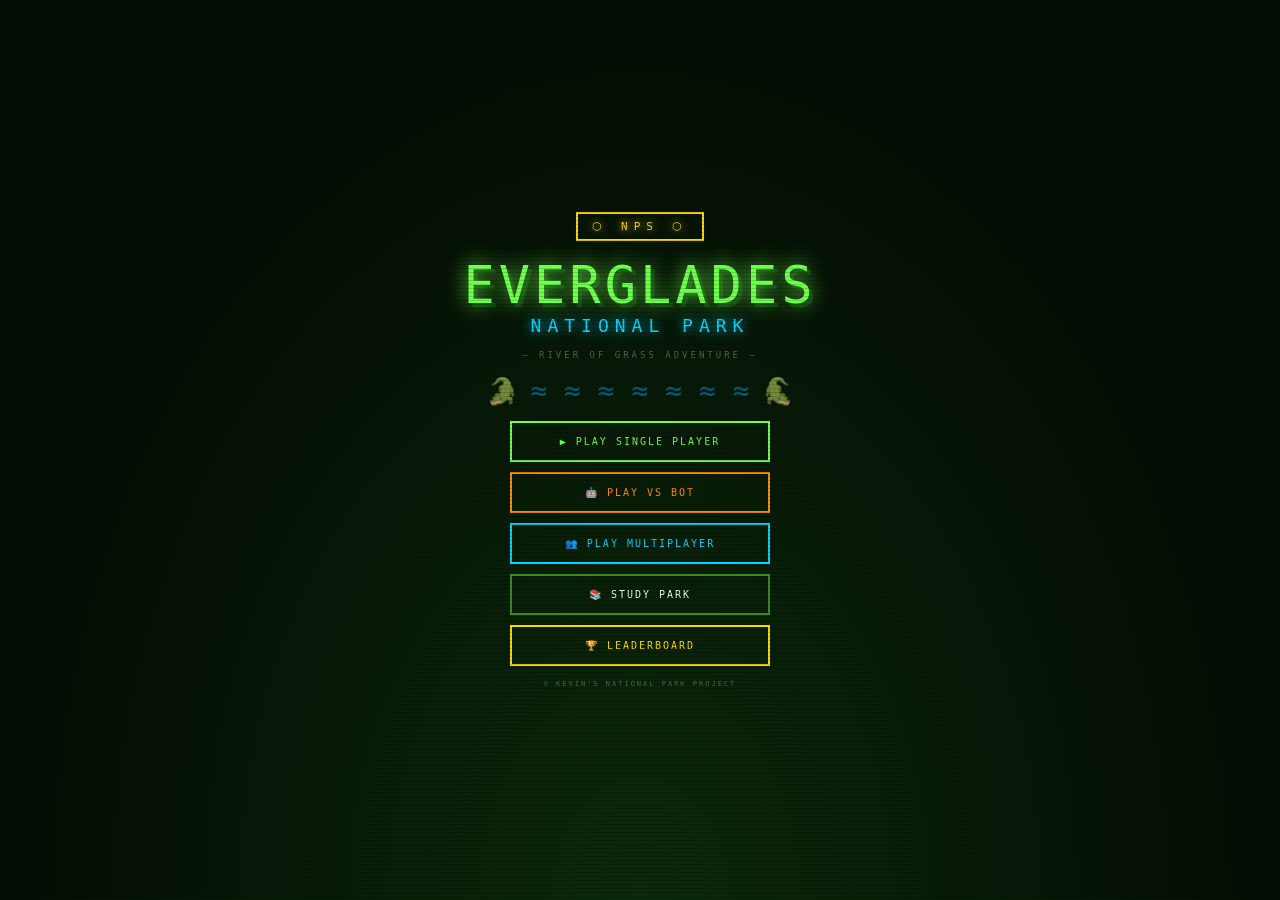
<file: Everglades/index.html>
<!DOCTYPE html>
<html lang="en">
<head>
  <meta charset="UTF-8">
  <meta name="viewport" content="width=device-width, initial-scale=1.0, user-scalable=no">
  <meta http-equiv="Content-Security-Policy" content="
    default-src 'self';
    script-src  'self' 'unsafe-inline';
    style-src   'self' 'unsafe-inline' https://fonts.googleapis.com;
    font-src    https://fonts.gstatic.com;
    connect-src https://everglades-leaderboard-default-rtdb.firebaseio.com;
    img-src     'self' data:;
    object-src  'none';
    base-uri    'self';
    frame-ancestors 'none';
  ">
  <title>EVERGLADES: River of Grass Adventure</title>
  <link rel="preconnect" href="https://fonts.googleapis.com">
  <link rel="preconnect" href="https://fonts.gstatic.com" crossorigin>
  <link href="https://fonts.googleapis.com/css2?family=Press+Start+2P&family=VT323&display=swap" rel="stylesheet">
  <link rel="stylesheet" href="style.css">
</head>
<body>

<div class="scanlines"></div>
<div id="particles"></div>
<div id="flash-overlay"></div>

<!-- ══════════════════════════════════════════════
     TITLE SCREEN
══════════════════════════════════════════════ -->
<div id="screen-title" class="screen active">
  <div class="title-wrap">
    <div class="nps-badge">⬡ NPS ⬡</div>
    <div class="game-title">
      <div class="title-line1">EVERGLADES</div>
      <div class="title-line2">NATIONAL PARK</div>
    </div>
    <div class="title-sub">— RIVER OF GRASS ADVENTURE —</div>
    <div class="gator-row">
      <span class="gator">🐊</span>
      <span class="waves">≈ ≈ ≈ ≈ ≈ ≈ ≈</span>
      <span class="gator flip">🐊</span>
    </div>
    <div class="title-menu">
      <button class="menu-btn primary-btn" onclick="goTo('username')" data-mode="solo">▶ PLAY SINGLE PLAYER</button>
      <button class="menu-btn bot-btn"     onclick="goTo('botsetup')">🤖 PLAY VS BOT</button>
      <button class="menu-btn multi-btn"   onclick="goTo('multiplayer')">👥 PLAY MULTIPLAYER</button>
      <button class="menu-btn"             onclick="goTo('study')">📚 STUDY PARK</button>
      <button class="menu-btn gold-btn"    onclick="goTo('leaderboard')">🏆 LEADERBOARD</button>
    </div>
    <div class="title-footer">© KEVIN'S NATIONAL PARK PROJECT</div>
  </div>
</div>

<!-- ══════════════════════════════════════════════
     USERNAME SCREEN
══════════════════════════════════════════════ -->
<div id="screen-username" class="screen">
  <div class="center-wrap">
    <div class="form-panel">
      <div class="form-title">🐊 ENTER YOUR NAME</div>
      <div class="form-sub">EXPLORER, WHAT SHALL WE CALL YOU?</div>
      <input id="username-input" class="name-input" type="text"
             maxlength="20" placeholder="YOUR NAME" autocomplete="off"
             onkeydown="if(event.key==='Enter')startGame()">
      <button class="menu-btn primary-btn" onclick="startGame()">▶ START ADVENTURE</button>
      <button class="menu-btn small-btn" onclick="goTo('title')">◄ BACK</button>
    </div>
    <div class="instructions">
      <div class="inst-title">HOW TO PLAY</div>
      <div class="inst-line">🎮 ARROW KEYS OR WASD TO MOVE</div>
      <div class="inst-line">📍 REACH ALL 4 GLOWING STATIONS</div>
      <div class="inst-line">📝 ANSWER QUIZ QUESTIONS TO SCORE</div>
      <div class="inst-line">⭐ COLLECT POWER-UPS ALONG THE WAY</div>
      <div class="inst-line">🚪 REACH THE EXIT TO WIN!</div>
    </div>
  </div>
</div>

<!-- ══════════════════════════════════════════════
     MAZE SCREEN
══════════════════════════════════════════════ -->
<div id="screen-maze" class="screen">
  <div class="maze-hud">
    <div class="hud-player-block">
      <span class="hud-label">🐊 YOU</span>
      <span class="hud-val" id="hud-name">—</span>
      <span class="hud-divider">|</span>
      <span class="hud-label">SCORE</span>
      <span class="hud-val gold-val" id="hud-score">0</span>
      <span class="hud-divider">|</span>
      <span class="hud-label">STATIONS</span>
      <span class="hud-val" id="hud-stations">0/4</span>
    </div>
    <div class="hud-bot-block" id="hud-bot-block" style="display:none">
      <span class="hud-label bot-label" id="hud-bot-icon">🤖 BOT</span>
      <span class="hud-val bot-val" id="hud-bot-name">—</span>
      <span class="hud-divider">|</span>
      <span class="hud-label">SCORE</span>
      <span class="hud-val bot-val" id="hud-bot-score">0</span>
      <span class="hud-divider">|</span>
      <span class="hud-label">STATIONS</span>
      <span class="hud-val bot-val" id="hud-bot-stations">0/4</span>
    </div>
  </div>

  <div class="canvas-wrap">
    <canvas id="maze-canvas"></canvas>
  </div>

  <div class="powerup-bar" id="powerup-bar">
    <span class="pu-bar-label">POWER-UPS:</span>
    <span class="pu-empty" id="pu-empty">NONE YET — EXPLORE TO FIND THEM!</span>
    <div id="pu-slots"></div>
  </div>

  <div id="dpad" class="dpad">
    <button class="dp-btn dp-up"    ontouchstart="dpadStart(0,-1)" ontouchend="dpadEnd()" onmousedown="dpadStart(0,-1)" onmouseup="dpadEnd()">▲</button>
    <button class="dp-btn dp-left"  ontouchstart="dpadStart(-1,0)" ontouchend="dpadEnd()" onmousedown="dpadStart(-1,0)" onmouseup="dpadEnd()">◄</button>
    <button class="dp-btn dp-mid"></button>
    <button class="dp-btn dp-right" ontouchstart="dpadStart(1,0)"  ontouchend="dpadEnd()" onmousedown="dpadStart(1,0)"  onmouseup="dpadEnd()">►</button>
    <button class="dp-btn dp-down"  ontouchstart="dpadStart(0,1)"  ontouchend="dpadEnd()" onmousedown="dpadStart(0,1)"  onmouseup="dpadEnd()">▼</button>
  </div>
</div>

<!-- ══════════════════════════════════════════════
     BOT SETUP SCREEN
══════════════════════════════════════════════ -->
<div id="screen-botsetup" class="screen">
  <div class="hdr">
    <button class="nav-btn" onclick="goTo('title')">◄ BACK</button>
    <div class="hdr-title">— 🤖 PLAY VS BOT —</div>
    <div class="stars">★★★★★</div>
  </div>
  <div class="center-wrap">
    <div class="form-panel" style="max-width:480px">
      <div class="form-title">CHOOSE YOUR OPPONENT</div>
      <div class="diff-grid">
        <button class="diff-btn easy-diff" onclick="goTo('username');setPendingMode('bot','easy')">
          <div class="diff-emoji">🐢</div>
          <div class="diff-name">EASY</div>
          <div class="diff-desc">SLOWER · 50% QUIZ ACCURACY</div>
        </button>
        <button class="diff-btn med-diff" onclick="goTo('username');setPendingMode('bot','medium')">
          <div class="diff-emoji">🐊</div>
          <div class="diff-name">MEDIUM</div>
          <div class="diff-desc">MATCHED SPEED · 70% ACCURACY</div>
        </button>
        <button class="diff-btn hard-diff" onclick="goTo('username');setPendingMode('bot','hard')">
          <div class="diff-emoji">🦅</div>
          <div class="diff-name">HARD</div>
          <div class="diff-desc">FASTER · 90% QUIZ ACCURACY</div>
        </button>
      </div>
    </div>
  </div>
</div>

<!-- ══════════════════════════════════════════════
     MULTIPLAYER LOBBY
══════════════════════════════════════════════ -->
<div id="screen-multiplayer" class="screen">
  <div class="hdr">
    <button class="nav-btn" onclick="goTo('title')">◄ BACK</button>
    <div class="hdr-title">— 👥 MULTIPLAYER —</div>
    <div class="badge b3">LIVE</div>
  </div>
  <div class="center-wrap">
    <div class="mp-mode-grid">

      <!-- CREATE ROOM -->
      <div class="form-panel mp-panel">
        <div class="form-title" style="color:var(--green)">CREATE ROOM</div>
        <div class="form-sub">SHARE YOUR CODE WITH FRIENDS</div>
        <label class="mp-input-label" for="mp-create-name">YOUR USERNAME</label>
        <input id="mp-create-name" class="name-input" type="text" maxlength="20"
               placeholder="E.G. GATOR123" autocomplete="off" spellcheck="false">
        <div id="mp-create-error" class="mp-error"></div>
        <button class="menu-btn primary-btn" onclick="mpCreate()">▶ CREATE ROOM</button>
      </div>

      <div class="mp-or">— OR —</div>

      <!-- JOIN ROOM -->
      <div class="form-panel mp-panel">
        <div class="form-title" style="color:var(--blue)">JOIN ROOM</div>
        <div class="form-sub">ENTER YOUR FRIEND'S 4-LETTER CODE</div>
        <label class="mp-input-label" for="mp-join-name">YOUR USERNAME</label>
        <input id="mp-join-name" class="name-input" type="text" maxlength="20"
               placeholder="E.G. GATOR123" autocomplete="off" spellcheck="false">
        <label class="mp-input-label" for="mp-join-code">ROOM CODE (4 LETTERS)</label>
        <input id="mp-join-code" class="name-input mp-code-input" type="text" maxlength="4"
               placeholder="ABCD" autocomplete="off" spellcheck="false">
        <div id="mp-join-error" class="mp-error"></div>
        <button class="menu-btn" style="border-color:var(--blue);color:var(--blue)" onclick="mpJoin()">▶ JOIN ROOM</button>
      </div>

    </div>
    <div class="mp-divider">— OR PLAY ON THIS DEVICE —</div>
    <button class="menu-btn small-btn" onclick="goTo('username');setPendingMode('passplay',null)">🎮 PASS &amp; PLAY (SAME DEVICE)</button>
  </div>
</div>

<!-- ══════════════════════════════════════════════
     MULTIPLAYER LOBBY / WAITING ROOM
══════════════════════════════════════════════ -->
<div id="screen-mp-wait" class="screen">
  <div class="hdr">
    <button class="nav-btn" onclick="mpCancel()">✕ LEAVE</button>
    <div class="hdr-title">— 👥 RACE LOBBY —</div>
    <div id="mp-player-count" class="mp-count-badge">1 / 10</div>
  </div>
  <div class="center-wrap">
    <div class="mp-lobby-wrap">

      <!-- Room code card -->
      <div class="mp-code-card">
        <div class="mp-code-label">ROOM CODE</div>
        <div class="mp-room-code" id="mp-room-code-display">????</div>
        <div class="form-sub">SHARE THIS WITH YOUR FRIENDS</div>
      </div>

      <!-- Live player list -->
      <div class="mp-lobby-list-wrap">
        <div class="mp-lobby-list-title">PLAYERS IN LOBBY</div>
        <div class="mp-player-list" id="mp-player-list"></div>
      </div>

      <!-- Host controls -->
      <div id="mp-host-controls" style="display:none;width:100%;max-width:340px">
        <button class="menu-btn primary-btn mp-start-btn" id="mp-start-btn"
                onclick="mpStartRace()" disabled>
          WAITING FOR MORE PLAYERS… (1/10)
        </button>
        <div class="form-sub" style="margin-top:6px">YOU ARE THE HOST — PRESS START WHEN READY</div>
      </div>

      <!-- Guest wait message -->
      <div id="mp-guest-wait" class="mp-guest-msg" style="display:none">
        ⏳ WAITING FOR HOST TO START THE RACE…
      </div>

    </div>
  </div>
</div>

<!-- ══════════════════════════════════════════════
     QUIZ OVERLAY (shown on top of maze)
══════════════════════════════════════════════ -->
<div id="quiz-overlay" class="overlay hidden">
  <div class="quiz-panel">
    <div class="quiz-station-label" id="quiz-station-label">🗺️ AREA 1: BASIC INFO</div>
    <div class="quiz-progress">
      <span id="quiz-q-num">QUESTION 1 / 3</span>
      <div class="timer-bar-wrap">
        <div class="timer-bar" id="timer-bar"></div>
      </div>
      <span class="timer-val" id="timer-val">20</span>
    </div>
    <div class="quiz-question" id="quiz-question">LOADING...</div>
    <div class="quiz-options" id="quiz-options"></div>
    <div class="quiz-powerup-row" id="quiz-pu-row">
      <span class="pu-row-label">USE POWER-UP:</span>
      <div id="quiz-pu-btns"></div>
    </div>
    <div class="quiz-feedback" id="quiz-feedback"></div>
  </div>
</div>

<!-- ══════════════════════════════════════════════
     POWERUP POPUP
══════════════════════════════════════════════ -->
<div id="powerup-popup" class="overlay hidden">
  <div class="pu-popup">
    <div class="pu-found-label" id="pu-found-label">⚡ POWER-UP FOUND!</div>
    <div class="pu-popup-emoji" id="pu-emoji">⭐</div>
    <div class="pu-popup-name" id="pu-name">DOUBLE XP</div>
    <div class="pu-popup-desc" id="pu-desc">2× POINTS ON NEXT QUESTION</div>
    <button class="menu-btn primary-btn" id="pu-collect-btn" onclick="closePowerupPopup()">▶ COLLECT!</button>
  </div>
</div>

<!-- ══════════════════════════════════════════════
     VICTORY SCREEN
══════════════════════════════════════════════ -->
<div id="screen-victory" class="screen">
  <div class="center-wrap">
    <div class="victory-panel">
      <div class="victory-title">🏆 MISSION COMPLETE!</div>
      <div class="victory-sub">EXPLORER: <span id="victory-name" class="gold-val">—</span></div>
      <div class="score-display">
        <div class="score-label">FINAL SCORE</div>
        <div class="score-big" id="victory-score">0</div>
      </div>
      <div class="victory-stats" id="victory-stats"></div>
      <div class="victory-btns">
        <button class="menu-btn primary-btn" onclick="submitScore()">🏆 SUBMIT SCORE</button>
        <button class="menu-btn" onclick="goTo('leaderboard')">📊 VIEW LEADERBOARD</button>
        <button class="menu-btn small-btn" onclick="goTo('title')">◄ TITLE</button>
      </div>
    </div>
  </div>
</div>

<!-- ══════════════════════════════════════════════
     LEADERBOARD SCREEN
══════════════════════════════════════════════ -->
<div id="screen-leaderboard" class="screen">
  <div class="hdr">
    <button class="nav-btn" onclick="goTo('title')">◄ TITLE</button>
    <div class="hdr-title gold-text">— 🏆 TOP EXPLORERS —</div>
    <div></div>
  </div>
  <div class="scroll-body">
    <div id="lb-loading" class="lb-loading">⏳ LOADING SCORES...</div>
    <div id="lb-table" class="lb-table"></div>
    <div id="lb-personal-best" class="lb-personal-best"></div>
    <div class="lb-footer">GLOBAL LEADERBOARD · TOP 50 ALL-TIME · UP TO 1,000 SCORES STORED</div>
  </div>
</div>

<!-- ══════════════════════════════════════════════
     STUDY MAP
══════════════════════════════════════════════ -->
<div id="screen-study" class="screen">
  <div class="hdr">
    <button class="nav-btn" onclick="goTo('title')">◄ TITLE</button>
    <div class="hdr-title">— 📚 STUDY MODE —</div>
    <div class="stars">★★★★★</div>
  </div>
  <div class="map-prompt">SELECT A TOPIC TO STUDY</div>
  <div class="world-map">
    <div class="map-tile tile-1" onclick="goToStudy('basics')">
      <div class="tile-num">AREA 1</div>
      <div class="tile-emoji">🗺️</div>
      <div class="tile-name">BASIC INFO</div>
      <div class="tile-sub">LOCATION · SIZE · FACTS</div>
    </div>
    <div class="map-tile tile-2" onclick="goToStudy('landforms')">
      <div class="tile-num">AREA 2</div>
      <div class="tile-emoji">🌿</div>
      <div class="tile-name">LANDFORMS</div>
      <div class="tile-sub">WETLANDS · HABITATS</div>
    </div>
    <div class="map-tile tile-3" onclick="goToStudy('weather')">
      <div class="tile-num">AREA 3</div>
      <div class="tile-emoji">🌦️</div>
      <div class="tile-name">WEATHER</div>
      <div class="tile-sub">SEASONS · TEMPS</div>
    </div>
    <div class="map-tile tile-4" onclick="goToStudy('activities')">
      <div class="tile-num">AREA 4</div>
      <div class="tile-emoji">🚣</div>
      <div class="tile-name">ACTIVITIES</div>
      <div class="tile-sub">TOURS · HIKES · KAYAK</div>
    </div>
  </div>
  <div class="map-footer-hint">STUDY BEFORE YOU PLAY!</div>
</div>

<!-- ══════════════════════════════════════════════
     STUDY INFO SCREENS (4 topics)
══════════════════════════════════════════════ -->
<div id="screen-basics" class="screen">
  <div class="hdr">
    <button class="nav-btn" onclick="goTo('study')">◄ MAP</button>
    <div class="hdr-title area1-col">— AREA 1: BASIC INFO —</div>
    <div class="badge b1">INTEL</div>
  </div>
  <div class="scroll-body">
    <div class="area-banner">🗺️ PARK STATS</div>
    <div class="stat-table">
      <div class="stat-row"><div class="sk">ESTABLISHED</div><div class="sb"><div class="sf" data-w="83"></div></div><div class="sv">1947</div></div>
      <div class="stat-row"><div class="sk">REGION</div><div class="sb"><div class="sf" data-w="85"></div></div><div class="sv">SOUTHEAST</div></div>
      <div class="stat-row"><div class="sk">LOCATION</div><div class="sb"><div class="sf" data-w="78"></div></div><div class="sv">SOUTHERN FLORIDA</div></div>
      <div class="stat-row"><div class="sk">SIZE</div><div class="sb"><div class="sf" data-w="36"></div></div><div class="sv">2,357 SQ. MILES</div></div>
      <div class="stat-row"><div class="sk">AVG RAINFALL</div><div class="sb"><div class="sf" data-w="43"></div></div><div class="sv">60 IN/YEAR</div></div>
      <div class="stat-row"><div class="sk">VISITORS/YEAR</div><div class="sb"><div class="sf" data-w="18"></div></div><div class="sv">1 MILLION</div></div>
    </div>
    <div class="info-card gold-card">
      <div class="ic-label">🏆 HIGHEST POINT</div>
      <div class="ic-text">SHARK VALLEY OBSERVATION TOWER</div>
    </div>
    <div class="info-card">
      <div class="ic-label">📍 PARK ADDRESS</div>
      <div class="ic-text">40001 STATE ROAD · HOMESTEAD, FL</div>
      <div class="ic-sub">ENTRANCE STAFFED: 8:00–4:30 &nbsp;|&nbsp; OPEN 24/7</div>
    </div>
    <div class="source-row">
      <span class="src-lbl">SOURCES:</span>
      <span class="src-tag">TRUE BOOK</span>
      <span class="src-tag">NPS WEBSITE</span>
    </div>
  </div>
</div>

<div id="screen-landforms" class="screen">
  <div class="hdr">
    <button class="nav-btn" onclick="goTo('study')">◄ MAP</button>
    <div class="hdr-title area2-col">— AREA 2: LANDFORMS —</div>
    <div class="badge b2">TERRAIN</div>
  </div>
  <div class="scroll-body">
    <div class="area-banner">🌿 FIELD DISCOVERIES</div>
    <div class="discovery" data-delay="0"><div class="disc-num">01</div><div class="disc-body"><div class="disc-text">THE EVERGLADES HAS WETLANDS WITH MANY ANIMALS SUCH AS ALLIGATORS, TOAD FISH AND CROCODILES.</div><div class="disc-src">TRUE BOOK</div></div></div>
    <div class="discovery disc-special" data-delay="100"><div class="disc-num">02</div><div class="disc-body"><div class="disc-text">★ THE EVERGLADES IS THE ONLY PLACE WHERE ALLIGATORS AND CROCODILES LIVE AT THE SAME PLACE.</div><div class="disc-src">AIRBOAT TOUR</div></div></div>
    <div class="discovery" data-delay="200"><div class="disc-num">03</div><div class="disc-body"><div class="disc-text">WATER DRAINS SLOWLY IN THE WETLANDS.</div><div class="disc-src">TRUE BOOK</div></div></div>
    <div class="discovery" data-delay="300"><div class="disc-num">04</div><div class="disc-body"><div class="disc-text">THE EVERGLADES HAS A LOT OF DRY AND WET HABITATS HOUSING ANIMALS LIKE EGRETS, SNAKES, AND WOOD STORKS.</div><div class="disc-src">NPS WEBSITE</div></div></div>
    <div class="discovery disc-special" data-delay="400"><div class="disc-num">05</div><div class="disc-body"><div class="disc-text">TEN THOUSAND ISLANDS HAS MANY ISLANDS — NOT EXACTLY TEN THOUSAND. IT HAS AN ESTUARINE ECOSYSTEM, WHICH MEANS IT CONNECTS FRESHWATER AND SALT WATER.</div><div class="disc-src">TRUE BOOK</div></div></div>
    <div class="source-row"><span class="src-lbl">SOURCES:</span><span class="src-tag">TRUE BOOK</span><span class="src-tag">NPS WEBSITE</span><span class="src-tag">AIRBOAT TOUR</span></div>
  </div>
</div>

<div id="screen-weather" class="screen">
  <div class="hdr">
    <button class="nav-btn" onclick="goTo('study')">◄ MAP</button>
    <div class="hdr-title area3-col">— AREA 3: WEATHER —</div>
    <div class="badge b3">FORECAST</div>
  </div>
  <div class="scroll-body">
    <div class="area-banner">🌦️ CLIMATE DATA</div>
    <div class="season-grid">
      <div class="season-card wet"><div class="season-emoji">☀️🌧️</div><div class="season-name">WET SEASON</div><div class="season-dates">MID-MAY — NOVEMBER</div><div class="season-desc">HOT &amp; HUMID</div><div class="season-temp">LOW 90s°F</div></div>
      <div class="season-card dry"><div class="season-emoji">☀️</div><div class="season-name">DRY SEASON</div><div class="season-dates">DECEMBER — MID-MAY</div><div class="season-desc">MILD &amp; DRY</div><div class="season-temp">LOW 50s – HIGH 70s°F</div></div>
    </div>
    <div class="temp-panel">
      <div class="temp-title">📊 ANNUAL TEMPERATURE STATS</div>
      <div class="temp-row"><span class="temp-lbl">MAX AVG</span><div class="temp-track"><div class="temp-fill hot" data-w="85"></div></div><span class="temp-val hot-text">85°F / 30°C</span></div>
      <div class="temp-row"><span class="temp-lbl">MIN AVG</span><div class="temp-track"><div class="temp-fill cool" data-w="65"></div></div><span class="temp-val cool-text">65°F / 18°C</span></div>
    </div>
    <div class="source-row"><span class="src-lbl">SOURCE:</span><span class="src-tag">NPS WEBSITE</span></div>
  </div>
</div>

<div id="screen-activities" class="screen">
  <div class="hdr">
    <button class="nav-btn" onclick="goTo('study')">◄ MAP</button>
    <div class="hdr-title area4-col">— AREA 4: ACTIVITIES —</div>
    <div class="badge b4">QUESTS</div>
  </div>
  <div class="scroll-body">
    <div class="area-banner">🚣 AVAILABLE QUESTS</div>
    <div class="quest-block">
      <div class="quest-hdr tour-hdr">🎟️ &nbsp;GUIDED TOURS</div>
      <div class="quest-item"><span class="qi-bullet">▶</span><div class="qi-text"><div class="qi-name">SHARK VALLEY TRAM TOUR</div><div class="qi-desc">FIFTEEN MILE LOOP · LEADS TO THE OBSERVATION TOWER · 2 HOUR TOUR</div></div></div>
    </div>
    <div class="quest-block">
      <div class="quest-hdr hike-hdr">🥾 &nbsp;HIKING TRAILS</div>
      <div class="trail-chips">
        <span class="chip green-chip">ANHINGA TRAIL</span><span class="chip green-chip">GUMBO LIMBO TRAIL</span><span class="chip green-chip">PINELANDS TRAIL</span><span class="chip green-chip">PAHAY-OKEE OVERLOOK</span><span class="chip green-chip">WEST LAKE TRAIL</span><span class="chip green-chip">ECO POND TRAIL</span><span class="chip green-chip">BEAR LAKE TRAIL</span><span class="chip more-chip">+ AND MORE...</span>
      </div>
    </div>
    <div class="quest-block">
      <div class="quest-hdr kayak-hdr">🛶 &nbsp;CANOE / KAYAK TRAILS</div>
      <div class="trail-chips">
        <span class="chip blue-chip">SANDFLY ISLAND LOOP</span><span class="chip blue-chip">TAMER RIVER</span><span class="chip blue-chip">HALFWAY CREEK</span><span class="chip blue-chip">NINE MILE POND</span><span class="chip blue-chip">NOBLE HAMMOCK</span><span class="chip blue-chip">FLORIDA BAY</span><span class="chip blue-chip">BEAR LAKE</span>
      </div>
    </div>
    <div class="source-row"><span class="src-lbl">SOURCE:</span><span class="src-tag">NPS WEBSITE</span></div>
  </div>
</div>

<script src="script.js"></script>
</body>
</html>
</file>
<file: Everglades/style.css>
/* ═══════════════════════════════════════════════
   EVERGLADES: River of Grass Adventure  v2
═══════════════════════════════════════════════ */
@import url('https://fonts.googleapis.com/css2?family=Press+Start+2P&family=VT323&display=swap');

:root {
  --bg:        #040d04;
  --panel:     #0a1a0a;
  --panel2:    #0f2210;
  --border:    #1e4d10;
  --border-hi: #3a8c1e;
  --green:     #6dff4a;
  --green-dim: #3a8a28;
  --blue:      #00d4ff;
  --blue-dim:  #006080;
  --gold:      #ffd700;
  --orange:    #ff8c00;
  --red:       #ff4444;
  --white:     #e8ffe8;
  --dim:       #4a6a40;
  --pixel:     'Press Start 2P', monospace;
  --vt:        'VT323', monospace;
}

*, *::before, *::after { box-sizing: border-box; margin: 0; padding: 0; }

html, body {
  width: 100%; height: 100%;
  overflow: hidden;
  background: var(--bg);
  color: var(--white);
  font-family: var(--pixel);
  -webkit-font-smoothing: none;
}

button { cursor: pointer; font-family: var(--pixel); }

/* ── CRT Scanlines ── */
.scanlines {
  position: fixed; inset: 0; z-index: 9999; pointer-events: none;
  background: repeating-linear-gradient(0deg, transparent, transparent 3px,
    rgba(0,0,0,0.15) 3px, rgba(0,0,0,0.15) 4px);
}

/* ── Flash transition ── */
#flash-overlay {
  position: fixed; inset: 0; z-index: 9998;
  background: #000; opacity: 0; pointer-events: none;
  transition: opacity 0.15s ease;
}
#flash-overlay.flashing { opacity: 1; }

/* ── Firefly particles ── */
#particles { position: fixed; inset: 0; z-index: 1; pointer-events: none; overflow: hidden; }
.firefly {
  position: absolute; width: 4px; height: 4px; border-radius: 50%;
  background: var(--gold); box-shadow: 0 0 6px 2px var(--gold);
  animation: fly linear infinite; opacity: 0;
}
@keyframes fly {
  0%   { transform: translate(0,0); opacity: 0; }
  10%  { opacity: 0.9; }
  80%  { opacity: 0.7; }
  100% { transform: translate(var(--dx),var(--dy)); opacity: 0; }
}

/* ── Screens ── */
.screen {
  position: fixed; inset: 0; z-index: 10;
  display: flex; flex-direction: column;
  opacity: 0; pointer-events: none;
  transition: opacity 0.3s ease; overflow: hidden;
}
.screen.active { opacity: 1; pointer-events: all; }

/* ── Overlays (quiz, powerup) ── */
.overlay {
  position: fixed; inset: 0; z-index: 100;
  display: flex; align-items: flex-end; justify-content: center;
  background: rgba(0,0,0,0.75);
  transition: opacity 0.25s ease;
}
.overlay.hidden { opacity: 0; pointer-events: none; }
.overlay:not(.hidden) { opacity: 1; pointer-events: all; }

/* ── Shared header ── */
.hdr {
  display: flex; align-items: center; justify-content: space-between;
  padding: 10px 14px; background: var(--panel);
  border-bottom: 3px solid var(--border);
  flex-shrink: 0; gap: 8px; min-height: 48px;
}
.hdr-title {
  font-size: clamp(6px, 1.5vw, 10px); letter-spacing: 2px;
  color: var(--white); text-align: center; flex: 1;
}
.nav-btn {
  font-size: clamp(6px, 1.4vw, 9px); color: var(--green);
  background: transparent; border: 2px solid var(--green-dim);
  padding: 6px 10px; letter-spacing: 1px; white-space: nowrap;
  flex-shrink: 0; transition: all 0.12s;
}
.nav-btn:hover { background: rgba(109,255,74,0.15); border-color: var(--green); }
.danger-btn { color: var(--red) !important; border-color: #661111 !important; }
.danger-btn:hover { background: rgba(255,68,68,0.15) !important; border-color: var(--red) !important; }
.stars { font-size: 10px; color: var(--gold); flex-shrink: 0; }
.badge { font-size: 7px; padding: 5px 9px; border: 2px solid; letter-spacing: 2px; flex-shrink: 0; }
.b1 { color: #6dff4a; border-color: #6dff4a; }
.b2 { color: #00e06a; border-color: #00e06a; }
.b3 { color: #00d4ff; border-color: #00d4ff; }
.b4 { color: #ffd700; border-color: #ffd700; }
.area1-col { color: #6dff4a; text-shadow: 0 0 8px #6dff4a; }
.area2-col { color: #00e06a; text-shadow: 0 0 8px #00e06a; }
.area3-col { color: #00d4ff; text-shadow: 0 0 8px #00d4ff; }
.area4-col { color: #ffd700; text-shadow: 0 0 8px #ffd700; }
.gold-text  { color: var(--gold); text-shadow: 0 0 8px var(--gold); }

/* ── Scroll body ── */
.scroll-body {
  flex: 1; overflow-y: auto; overflow-x: hidden;
  padding: 16px; display: flex; flex-direction: column; gap: 14px;
  scrollbar-width: thin; scrollbar-color: var(--border-hi) var(--panel);
}
.scroll-body::-webkit-scrollbar { width: 6px; }
.scroll-body::-webkit-scrollbar-track { background: var(--panel); }
.scroll-body::-webkit-scrollbar-thumb { background: var(--border-hi); }

/* ─────────────────────────────────────────────
   TITLE SCREEN
───────────────────────────────────────────── */
#screen-title {
  align-items: center; justify-content: center;
  background: radial-gradient(ellipse at 50% 100%, #0a2a0a 0%, var(--bg) 70%);
}
.title-wrap {
  display: flex; flex-direction: column;
  align-items: center; gap: 14px;
  text-align: center; padding: 20px; z-index: 2;
}
.nps-badge {
  font-size: 11px; color: var(--gold); letter-spacing: 6px;
  border: 2px solid var(--gold); padding: 6px 14px;
  text-shadow: 0 0 8px var(--gold);
}
.title-line1 {
  font-size: clamp(26px, 7vw, 52px); color: var(--green);
  text-shadow: 0 0 20px var(--green), 4px 4px 0 #0a3a0a;
  letter-spacing: 4px;
  animation: titleGlow 2.5s ease-in-out infinite alternate;
}
.title-line2 {
  font-size: clamp(9px, 2.2vw, 18px); color: var(--blue);
  text-shadow: 0 0 12px var(--blue); letter-spacing: 6px;
}
@keyframes titleGlow {
  from { text-shadow: 0 0 20px var(--green), 4px 4px 0 #0a3a0a; }
  to   { text-shadow: 0 0 40px var(--green), 0 0 60px #00ff00, 4px 4px 0 #0a3a0a; }
}
.title-sub { font-size: clamp(6px, 1.3vw, 9px); color: var(--dim); letter-spacing: 3px; }
.gator-row { display: flex; align-items: center; gap: 12px; font-size: clamp(16px, 4vw, 26px); }
.waves {
  font-family: var(--vt); font-size: 28px; color: var(--blue-dim);
  animation: waveShift 1.5s ease-in-out infinite alternate;
}
.flip { transform: scaleX(-1); display: inline-block; }
@keyframes waveShift {
  from { letter-spacing: 2px; color: var(--blue-dim); }
  to   { letter-spacing: 6px; color: var(--blue); }
}
.title-menu { display: flex; flex-direction: column; gap: 10px; width: 260px; }
.title-footer { font-size: 7px; color: var(--dim); letter-spacing: 2px; }

/* ── Buttons ── */
.menu-btn {
  font-size: clamp(7px, 1.8vw, 10px); padding: 13px 20px;
  background: transparent; border: 2px solid var(--border-hi);
  color: var(--white); letter-spacing: 2px;
  transition: all 0.15s; width: 100%;
}
.menu-btn:hover { background: rgba(255,255,255,0.07); border-color: var(--white); }
.primary-btn { border-color: var(--green); color: var(--green); }
.primary-btn:hover { background: rgba(109,255,74,0.15); box-shadow: 0 0 20px rgba(109,255,74,0.4); }
.gold-btn { border-color: var(--gold); color: var(--gold); }
.gold-btn:hover { background: rgba(255,215,0,0.15); box-shadow: 0 0 20px rgba(255,215,0,0.4); }
.small-btn { font-size: 7px; padding: 8px 16px; opacity: 0.7; }

/* ─────────────────────────────────────────────
   USERNAME SCREEN
───────────────────────────────────────────── */
#screen-username {
  align-items: center; justify-content: center;
  background: radial-gradient(ellipse at 50% 50%, #0a1f0a 0%, var(--bg) 70%);
}
.center-wrap {
  display: flex; flex-direction: column; align-items: center;
  gap: 20px; padding: 20px; width: 100%; max-width: 500px;
}
.form-panel {
  background: var(--panel); border: 3px solid var(--border-hi);
  padding: 28px 24px;
  display: flex; flex-direction: column; gap: 16px; width: 100%;
  box-shadow: 0 0 30px rgba(58,140,30,0.3);
}
.form-title { font-size: clamp(10px, 2.5vw, 14px); color: var(--green); text-align: center; }
.form-sub   { font-size: 7px; color: var(--dim); text-align: center; letter-spacing: 2px; font-family: var(--vt); font-size: 16px; }
.name-input {
  background: #061006; border: 2px solid var(--border-hi);
  color: var(--green); font-family: var(--pixel); font-size: clamp(10px, 2.5vw, 14px);
  padding: 12px 16px; width: 100%; letter-spacing: 3px; outline: none;
  text-transform: uppercase;
}
.name-input:focus { border-color: var(--green); box-shadow: 0 0 12px rgba(109,255,74,0.3); }
.instructions {
  background: var(--panel); border: 2px solid var(--border);
  padding: 16px; display: flex; flex-direction: column; gap: 8px; width: 100%;
}
.inst-title { font-size: 8px; color: var(--dim); letter-spacing: 3px; margin-bottom: 4px; }
.inst-line { font-family: var(--vt); font-size: 17px; color: var(--white); }

/* ─────────────────────────────────────────────
   MAZE SCREEN
───────────────────────────────────────────── */
#screen-maze { background: #020802; }

.maze-hud {
  display: flex; justify-content: space-around; align-items: center;
  padding: 8px 14px; background: var(--panel);
  border-bottom: 2px solid var(--border); flex-shrink: 0; gap: 8px;
  min-height: 44px;
}
.hud-left, .hud-center, .hud-right {
  display: flex; flex-direction: column; align-items: center; gap: 2px;
}
.hud-label { font-size: 6px; color: var(--dim); letter-spacing: 2px; }
.hud-val   { font-size: clamp(7px, 1.8vw, 10px); color: var(--white); }
.gold-val  { color: var(--gold); text-shadow: 0 0 8px rgba(255,215,0,0.5); }

.canvas-wrap {
  flex: 1; display: flex; align-items: center; justify-content: center;
  overflow: hidden; padding: 4px;
}
#maze-canvas {
  display: block;
  image-rendering: pixelated;
  max-width: 100%; max-height: 100%;
}

/* ── Power-up bar ── */
.powerup-bar {
  display: flex; align-items: center; gap: 8px;
  padding: 6px 14px; background: var(--panel);
  border-top: 2px solid var(--border); flex-shrink: 0; min-height: 38px;
  flex-wrap: wrap;
}
.pu-bar-label { font-size: 6px; color: var(--dim); letter-spacing: 1px; flex-shrink: 0; }
.pu-empty { font-family: var(--vt); font-size: 14px; color: var(--dim); }
#pu-slots { display: flex; gap: 6px; flex-wrap: wrap; }
.pu-slot {
  font-size: 11px; padding: 4px 8px;
  border: 2px solid var(--gold); background: rgba(255,215,0,0.1);
  cursor: pointer; transition: all 0.12s; color: var(--gold);
  display: flex; align-items: center; gap: 4px;
}
.pu-slot:hover { background: rgba(255,215,0,0.25); box-shadow: 0 0 10px rgba(255,215,0,0.4); }
.pu-slot .pu-label { font-size: 6px; }
.pu-slot.used { opacity: 0.3; pointer-events: none; border-color: var(--dim); color: var(--dim); }

/* ── D-pad ── */
.dpad {
  display: grid;
  grid-template-columns: repeat(3, 44px);
  grid-template-rows: repeat(3, 44px);
  gap: 3px; padding: 8px;
  justify-content: center; flex-shrink: 0;
  background: var(--panel); border-top: 2px solid var(--border);
}
.dp-btn {
  background: var(--panel2); border: 2px solid var(--border-hi);
  color: var(--green); font-size: 14px;
  display: flex; align-items: center; justify-content: center;
  transition: all 0.08s; user-select: none; -webkit-user-select: none;
  touch-action: manipulation;
}
.dp-btn:active, .dp-btn.pressed { background: rgba(109,255,74,0.2); box-shadow: 0 0 10px rgba(109,255,74,0.4); }
.dp-mid { background: transparent; border-color: transparent; pointer-events: none; }
.dp-up    { grid-column: 2; grid-row: 1; }
.dp-left  { grid-column: 1; grid-row: 2; }
.dp-mid   { grid-column: 2; grid-row: 2; }
.dp-right { grid-column: 3; grid-row: 2; }
.dp-down  { grid-column: 2; grid-row: 3; }

/* hide dpad on non-touch if user hasn't interacted with it */
@media (hover: hover) and (pointer: fine) {
  .dpad { display: none; }
}

/* ─────────────────────────────────────────────
   QUIZ OVERLAY
───────────────────────────────────────────── */
.quiz-panel {
  background: var(--panel); border: 3px solid var(--border-hi);
  width: 100%; max-width: 600px;
  padding: 20px 18px;
  display: flex; flex-direction: column; gap: 12px;
  box-shadow: 0 0 40px rgba(58,140,30,0.4);
  animation: slideUp 0.3s ease;
  max-height: 90vh; overflow-y: auto;
}
@keyframes slideUp {
  from { transform: translateY(100%); }
  to   { transform: translateY(0); }
}
.quiz-station-label {
  font-size: clamp(7px, 1.8vw, 10px); color: var(--green);
  letter-spacing: 2px; text-align: center;
  border-bottom: 2px solid var(--border); padding-bottom: 8px;
}
.quiz-progress {
  display: flex; align-items: center; gap: 10px;
}
#quiz-q-num { font-size: 7px; color: var(--dim); flex-shrink: 0; white-space: nowrap; }
.timer-bar-wrap {
  flex: 1; height: 8px; background: rgba(255,255,255,0.1);
  border: 1px solid var(--border);
}
.timer-bar {
  height: 100%; width: 100%; background: var(--green);
  transition: width 1s linear;
  box-shadow: 0 0 6px var(--green);
}
.timer-val {
  font-size: 9px; color: var(--white); flex-shrink: 0;
  min-width: 20px; text-align: right;
}
.quiz-question {
  font-family: var(--vt); font-size: clamp(18px, 4vw, 24px);
  color: var(--white); line-height: 1.4; text-align: center;
}
.quiz-options {
  display: grid; grid-template-columns: 1fr 1fr; gap: 8px;
}
.quiz-opt {
  background: var(--panel2); border: 2px solid var(--border);
  color: var(--white); font-family: var(--vt);
  font-size: clamp(14px, 3vw, 19px);
  padding: 10px 12px; cursor: pointer; text-align: left;
  line-height: 1.3; min-height: 48px;
  transition: all 0.12s;
}
.quiz-opt:hover { border-color: var(--blue); background: rgba(0,212,255,0.1); }
.quiz-opt.correct { border-color: var(--green) !important; background: rgba(109,255,74,0.2) !important; color: var(--green) !important; }
.quiz-opt.wrong   { border-color: var(--red)   !important; background: rgba(255,68,68,0.15)  !important; color: var(--red)   !important; }
.quiz-opt:disabled { pointer-events: none; }
/* Remove the mobile focus ring that makes a fresh question look pre-selected */
.quiz-opt:focus         { outline: none; }
.quiz-opt:focus-visible { outline: 2px solid var(--blue); }
.quiz-opt { -webkit-tap-highlight-color: transparent; }

.quiz-powerup-row {
  display: flex; align-items: center; gap: 8px; flex-wrap: wrap;
  padding-top: 6px; border-top: 1px solid var(--border);
}
.pu-row-label { font-size: 6px; color: var(--dim); }
#quiz-pu-btns { display: flex; gap: 6px; flex-wrap: wrap; }
.quiz-pu-btn {
  font-size: 12px; padding: 4px 10px;
  border: 2px solid var(--gold); background: rgba(255,215,0,0.1);
  cursor: pointer; color: var(--gold); transition: all 0.12s;
  display: flex; align-items: center; gap: 4px;
}
.quiz-pu-btn:hover { background: rgba(255,215,0,0.25); }
.quiz-pu-btn .pu-label { font-size: 6px; color: var(--gold); }
.quiz-pu-btn.used { opacity: 0.3; pointer-events: none; }

.quiz-feedback {
  font-family: var(--vt); font-size: clamp(16px, 4vw, 22px);
  text-align: center; min-height: 26px;
}
.feedback-correct { color: var(--green); text-shadow: 0 0 10px var(--green); }
.feedback-wrong   { color: var(--red);   text-shadow: 0 0 10px var(--red);   }
.feedback-timeout { color: var(--orange); }

/* ─────────────────────────────────────────────
   POWER-UP POPUP
───────────────────────────────────────────── */
#powerup-popup { align-items: center; }
#quiz-overlay  { align-items: center; padding: 0 12px; }
.pu-popup {
  background: var(--panel); border: 3px solid var(--gold);
  padding: 28px 24px; text-align: center;
  display: flex; flex-direction: column; align-items: center; gap: 12px;
  box-shadow: 0 0 40px rgba(255,215,0,0.4);
  animation: popIn 0.3s cubic-bezier(0.34, 1.56, 0.64, 1);
  max-width: 320px; width: 90%;
}
@keyframes popIn {
  from { transform: scale(0.5); opacity: 0; }
  to   { transform: scale(1);   opacity: 1; }
}
.pu-found-label { font-size: 9px; color: var(--gold); letter-spacing: 3px; }
.pu-popup-emoji { font-size: 48px; animation: float 2s ease-in-out infinite; }
@keyframes float {
  0%,100% { transform: translateY(0); }
  50%      { transform: translateY(-8px); }
}
.pu-popup-name { font-size: clamp(10px, 2.5vw, 13px); color: var(--white); }
.pu-popup-desc { font-family: var(--vt); font-size: 18px; color: var(--dim); }

/* ─────────────────────────────────────────────
   VICTORY SCREEN
───────────────────────────────────────────── */
#screen-victory {
  align-items: center; justify-content: center;
  background: radial-gradient(ellipse at 50% 50%, #1a1a00 0%, var(--bg) 70%);
}
.victory-panel {
  background: var(--panel); border: 3px solid var(--gold);
  padding: 28px 24px; text-align: center;
  display: flex; flex-direction: column; align-items: center; gap: 14px;
  box-shadow: 0 0 50px rgba(255,215,0,0.3);
  width: 90%; max-width: 480px;
}
.victory-title {
  font-size: clamp(10px, 2.8vw, 16px); color: var(--gold);
  text-shadow: 0 0 20px var(--gold);
  animation: titleGlow 1.5s ease-in-out infinite alternate;
}
.victory-sub { font-size: 8px; color: var(--dim); letter-spacing: 2px; }
.score-display { display: flex; flex-direction: column; align-items: center; gap: 6px; }
.score-label { font-size: 7px; color: var(--dim); letter-spacing: 3px; }
.score-big {
  font-size: clamp(28px, 8vw, 48px); color: var(--gold);
  text-shadow: 0 0 20px var(--gold); animation: countUp 1s ease-out;
}
@keyframes countUp { from { transform: scale(0.5); opacity: 0; } to { transform: scale(1); opacity: 1; } }
.victory-stats {
  display: flex; flex-direction: column; gap: 6px;
  width: 100%; border-top: 1px solid var(--border); padding-top: 10px;
}
.vstat { display: flex; justify-content: space-between; font-family: var(--vt); font-size: 17px; }
.vstat-label { color: var(--dim); }
.vstat-val   { color: var(--white); }
.victory-btns { display: flex; flex-direction: column; gap: 8px; width: 100%; }

/* ─────────────────────────────────────────────
   LEADERBOARD
───────────────────────────────────────────── */
#screen-leaderboard { background: var(--bg); }
.lb-table { display: flex; flex-direction: column; gap: 6px; }
.lb-row {
  display: grid; grid-template-columns: 36px 1fr auto auto;
  align-items: center; gap: 10px;
  background: var(--panel); border: 2px solid var(--border);
  padding: 10px 14px;
}
.lb-row.lb-top1 { border-color: var(--gold); box-shadow: 0 0 12px rgba(255,215,0,0.2); }
.lb-row.lb-top2 { border-color: #c0c0c0; }
.lb-row.lb-top3 { border-color: #cd7f32; }
.lb-rank  { font-size: 9px; color: var(--dim); text-align: center; }
.lb-name  { font-size: clamp(7px, 1.8vw, 10px); color: var(--white); }
.lb-score { font-size: clamp(8px, 2vw, 11px); color: var(--gold); text-align: right; }
.lb-date  { font-family: var(--vt); font-size: 14px; color: var(--dim); text-align: right; }
.lb-empty   { text-align: center; font-family: var(--vt); font-size: 20px; color: var(--dim); padding: 40px 0; }
.lb-footer  { text-align: center; font-size: 7px; color: var(--dim); margin-top: 10px; }
.lb-self    { background: rgba(109,255,74,0.07) !important; border-color: var(--green-dim) !important; }
.lb-you     { font-size: 6px; color: var(--green); letter-spacing: 1px; }
.lb-loading {
  text-align: center; font-family: var(--vt); font-size: 18px;
  color: var(--dim); padding: 40px 0;
  animation: blink 1.2s step-end infinite;
  display: none;
}
.lb-personal-best { margin-top: 14px; display: flex; flex-direction: column; gap: 6px; }
.lb-personal-header {
  text-align: center; font-size: 7px; color: var(--green-dim);
  letter-spacing: 3px; padding: 6px 0 2px;
  border-top: 1px solid var(--border);
}

/* ─────────────────────────────────────────────
   STUDY MAP
───────────────────────────────────────────── */
#screen-study { background: linear-gradient(180deg, #040d04 0%, #071507 100%); }
.map-prompt { text-align: center; font-size: clamp(6px,1.6vw,10px); color: var(--dim); letter-spacing: 4px; padding: 8px 0 0; }
.world-map {
  flex: 1; display: grid; grid-template-columns: 1fr 1fr; gap: 12px;
  padding: 12px 16px 8px; overflow: hidden;
}
.map-tile {
  display: flex; flex-direction: column; align-items: center; justify-content: center;
  gap: 6px; background: var(--panel); border: 3px solid var(--border);
  padding: 16px 8px; cursor: pointer; transition: all 0.15s; position: relative; overflow: hidden;
}
.map-tile:hover { transform: scale(1.03); }
.tile-1:hover { border-color: #6dff4a; box-shadow: 0 0 20px rgba(109,255,74,0.35); }
.tile-2:hover { border-color: #00c850; box-shadow: 0 0 20px rgba(0,200,80,0.35); }
.tile-3:hover { border-color: #00d4ff; box-shadow: 0 0 20px rgba(0,212,255,0.35); }
.tile-4:hover { border-color: #ffc800; box-shadow: 0 0 20px rgba(255,200,0,0.35); }
.tile-num   { font-size: 7px; color: var(--dim); letter-spacing: 2px; }
.tile-emoji { font-size: clamp(22px, 6vw, 38px); }
.tile-name  { font-size: clamp(7px, 2vw, 11px); color: var(--white); letter-spacing: 1px; text-align: center; }
.tile-sub   { font-family: var(--vt); font-size: 14px; color: var(--dim); text-align: center; }
.map-footer-hint {
  text-align: center; padding: 8px; font-family: var(--vt); font-size: 16px;
  color: var(--dim); animation: blink 1.8s step-end infinite;
}

/* ─────────────────────────────────────────────
   STUDY INFO SCREENS
───────────────────────────────────────────── */
.area-banner {
  font-size: clamp(9px, 2vw, 13px); color: var(--white); letter-spacing: 3px;
  border-bottom: 2px solid var(--border-hi); padding-bottom: 8px; text-align: center;
}
.stat-table { display: flex; flex-direction: column; gap: 10px; }
.stat-row { display: grid; grid-template-columns: 140px 1fr auto; align-items: center; gap: 10px; }
@media (max-width: 480px) { .stat-row { grid-template-columns: 90px 1fr auto; } }
.sk { font-size: 7px; color: var(--dim); letter-spacing: 1px; white-space: nowrap; }
.sb { height: 10px; background: rgba(255,255,255,0.05); border: 1px solid var(--border); position: relative; overflow: hidden; }
.sf { position: absolute; left:0; top:0; bottom:0; background: linear-gradient(90deg, var(--green-dim), var(--green)); width: 0; transition: width 1s cubic-bezier(0.25,0.46,0.45,0.94); box-shadow: 2px 0 8px var(--green); }
.sv { font-family: var(--vt); font-size: 18px; color: var(--green); white-space: nowrap; }
.info-card { background: var(--panel2); border: 2px solid var(--border); padding: 14px; display: flex; flex-direction: column; gap: 6px; }
.gold-card { border-color: var(--gold); box-shadow: 0 0 12px rgba(255,215,0,0.2); }
.ic-label  { font-size: 7px; color: var(--dim); letter-spacing: 2px; }
.ic-text   { font-size: clamp(8px, 2vw, 11px); color: var(--white); line-height: 1.8; }
.gold-card .ic-text { color: var(--gold); }
.ic-sub    { font-family: var(--vt); font-size: 16px; color: var(--dim); }
.source-row { display: flex; align-items: center; flex-wrap: wrap; gap: 8px; margin-top: 4px; padding-top: 10px; border-top: 1px solid var(--border); }
.src-lbl   { font-size: 7px; color: var(--dim); }
.src-tag   { font-family: var(--vt); font-size: 14px; padding: 3px 8px; color: var(--blue); border: 1px solid var(--blue-dim); background: rgba(0,212,255,0.07); }
.discovery { display: flex; gap: 12px; align-items: flex-start; background: var(--panel2); border: 2px solid var(--border); border-left: 4px solid var(--green-dim); padding: 12px; opacity: 0; transform: translateX(-12px); transition: opacity 0.4s ease, transform 0.4s ease; }
.discovery.visible { opacity: 1; transform: translateX(0); }
.disc-special { border-left-color: var(--gold); }
.disc-special .disc-num { color: var(--gold); }
.disc-num  { font-family: var(--vt); font-size: 22px; color: var(--green-dim); flex-shrink: 0; padding-top: 2px; }
.disc-body { display: flex; flex-direction: column; gap: 6px; }
.disc-text { font-family: var(--vt); font-size: clamp(16px, 3.5vw, 20px); color: var(--white); line-height: 1.4; }
.disc-src  { font-size: 6px; color: var(--blue); letter-spacing: 2px; border: 1px solid var(--blue-dim); padding: 2px 6px; display: inline-block; background: rgba(0,212,255,0.07); }
.season-grid { display: grid; grid-template-columns: 1fr 1fr; gap: 12px; }
.season-card { background: var(--panel2); border: 2px solid var(--border); padding: 14px 10px; display: flex; flex-direction: column; align-items: center; gap: 6px; text-align: center; }
.wet  { border-color: #1a6a30; }
.dry  { border-color: #6a4a10; }
.season-emoji { font-size: clamp(20px, 5vw, 30px); }
.season-name  { font-size: clamp(7px, 1.8vw, 10px); color: var(--white); letter-spacing: 2px; }
.season-dates { font-family: var(--vt); font-size: 15px; color: var(--dim); }
.season-desc  { font-family: var(--vt); font-size: 17px; color: var(--dim); }
.season-temp  { font-size: clamp(7px, 1.8vw, 10px); color: var(--gold); }
.temp-panel   { background: var(--panel2); border: 2px solid var(--border); padding: 14px; display: flex; flex-direction: column; gap: 12px; }
.temp-title   { font-size: 8px; color: var(--dim); letter-spacing: 2px; text-align: center; }
.temp-row     { display: grid; grid-template-columns: 70px 1fr auto; align-items: center; gap: 10px; }
.temp-lbl     { font-size: 7px; color: var(--dim); }
.temp-track   { height: 12px; background: rgba(255,255,255,0.05); border: 1px solid var(--border); position: relative; overflow: hidden; }
.temp-fill    { position: absolute; left:0; top:0; bottom:0; width: 0; transition: width 1.2s cubic-bezier(0.25,0.46,0.45,0.94); }
.hot          { background: linear-gradient(90deg, #a03000, #ff6600); box-shadow: 2px 0 8px #ff6600; }
.cool         { background: linear-gradient(90deg, #005080, #00c8ff); box-shadow: 2px 0 8px #00c8ff; }
.temp-val     { font-family: var(--vt); font-size: 18px; white-space: nowrap; }
.hot-text     { color: #ff8844; }
.cool-text    { color: var(--blue); }
.quest-block  { background: var(--panel2); border: 2px solid var(--border); overflow: hidden; display: flex; flex-direction: column; }
.quest-hdr    { font-size: 9px; padding: 10px 14px; letter-spacing: 2px; }
.tour-hdr     { background: rgba(255,140,0,0.15); color: var(--orange); border-bottom: 2px solid rgba(255,140,0,0.4); }
.hike-hdr     { background: rgba(109,255,74,0.1);  color: var(--green);  border-bottom: 2px solid rgba(109,255,74,0.3); }
.kayak-hdr    { background: rgba(0,212,255,0.1);   color: var(--blue);   border-bottom: 2px solid rgba(0,212,255,0.3); }
.quest-item   { display: flex; gap: 10px; align-items: flex-start; padding: 12px 14px; }
.qi-bullet    { color: var(--orange); font-size: 10px; padding-top: 3px; flex-shrink: 0; }
.qi-name      { font-size: 8px; color: var(--white); margin-bottom: 5px; }
.qi-desc      { font-family: var(--vt); font-size: 17px; color: var(--dim); line-height: 1.4; }
.trail-chips  { display: flex; flex-wrap: wrap; gap: 7px; padding: 12px 14px; }
.chip         { font-family: var(--vt); font-size: 15px; padding: 5px 9px; border: 2px solid; letter-spacing: 1px; transition: all 0.12s; }
.green-chip   { color: var(--green); border-color: var(--green-dim); background: rgba(109,255,74,0.07); }
.blue-chip    { color: var(--blue);  border-color: var(--blue-dim);  background: rgba(0,212,255,0.07); }
.more-chip    { color: var(--dim);   border-color: var(--border); border-style: dashed; }

/* ── Blink ── */
.blink { animation: blink 1.1s step-end infinite; }
@keyframes blink { 0%,100% { opacity:1; } 50% { opacity:0; } }

/* ─────────────────────────────────────────────
   TITLE MENU — extra buttons
───────────────────────────────────────────── */
.bot-btn   { border-color: #ff8c00; color: #ff8c00; }
.bot-btn:hover   { background: rgba(255,140,0,0.15); box-shadow: 0 0 20px rgba(255,140,0,0.4); }
.multi-btn { border-color: var(--blue); color: var(--blue); }
.multi-btn:hover { background: rgba(0,212,255,0.15); box-shadow: 0 0 20px rgba(0,212,255,0.4); }

/* ─────────────────────────────────────────────
   MAZE HUD — dual player layout
───────────────────────────────────────────── */
.maze-hud {
  display: flex; flex-direction: column; gap: 0;
  background: var(--panel); border-bottom: 2px solid var(--border);
  flex-shrink: 0;
}
.hud-player-block, .hud-bot-block {
  display: flex; align-items: center; justify-content: center;
  gap: 8px; padding: 5px 14px; flex-wrap: wrap; min-height: 32px;
}
.hud-bot-block { border-top: 1px solid var(--border); background: rgba(255,100,0,0.06); }
.hud-divider { color: var(--border-hi); font-size: 9px; }
.bot-label { color: var(--orange) !important; }
.bot-val   { color: var(--orange) !important; }

/* ─────────────────────────────────────────────
   BOT SETUP SCREEN
───────────────────────────────────────────── */
#screen-botsetup {
  background: radial-gradient(ellipse at 50% 50%, #1a0800 0%, var(--bg) 70%);
}
.diff-grid {
  display: grid; grid-template-columns: 1fr 1fr 1fr; gap: 10px;
}
@media (max-width: 480px) { .diff-grid { grid-template-columns: 1fr; } }
.diff-btn {
  display: flex; flex-direction: column; align-items: center; gap: 6px;
  padding: 16px 8px; background: var(--panel2); cursor: pointer;
  border: 2px solid var(--border); font-family: var(--pixel);
  transition: all 0.15s;
}
.diff-emoji { font-size: 28px; }
.diff-name  { font-size: 8px; color: var(--white); }
.diff-desc  { font-family: var(--vt); font-size: 14px; color: var(--dim); text-align: center; }
.easy-diff { border-color: #1a5a1a; }
.easy-diff:hover { border-color: #00c850; box-shadow: 0 0 16px rgba(0,200,80,0.4); background: rgba(0,200,80,0.08); }
.med-diff  { border-color: #2a5a10; }
.med-diff:hover  { border-color: var(--green); box-shadow: 0 0 16px rgba(109,255,74,0.4); background: rgba(109,255,74,0.08); }
.hard-diff { border-color: #6a2a10; }
.hard-diff:hover { border-color: var(--orange); box-shadow: 0 0 16px rgba(255,140,0,0.4); background: rgba(255,140,0,0.08); }

/* ─────────────────────────────────────────────
   MULTIPLAYER SCREEN
───────────────────────────────────────────── */
#screen-multiplayer {
  background: radial-gradient(ellipse at 50% 50%, #001a2a 0%, var(--bg) 70%);
}
.multi-status {
  display: flex; align-items: center; gap: 10px;
  font-family: var(--vt); font-size: 18px; color: var(--orange);
  padding: 10px 14px; border: 2px solid rgba(255,140,0,0.4);
  background: rgba(255,140,0,0.08);
}
.status-dot {
  width: 10px; height: 10px; border-radius: 50%;
  background: var(--orange); flex-shrink: 0;
  animation: blink 1s step-end infinite;
}
.multi-steps { display: flex; flex-direction: column; gap: 10px; }
.step-row {
  display: flex; gap: 12px; align-items: flex-start;
  font-family: var(--vt); font-size: 16px; color: var(--white);
}
.step-num {
  width: 22px; height: 22px; flex-shrink: 0;
  border: 2px solid var(--blue); color: var(--blue);
  display: flex; align-items: center; justify-content: center;
  font-family: var(--pixel); font-size: 8px;
}
.step-text { color: var(--dim); line-height: 1.4; }
.multi-divider {
  text-align: center; font-size: 7px; color: var(--dim);
  letter-spacing: 3px; padding: 4px 0;
}

/* ─────────────────────────────────────────────
   POWER-DOWN POPUP (red variant of powerup)
───────────────────────────────────────────── */
.pd-popup {
  background: var(--panel); border: 3px solid var(--red);
  padding: 24px 20px; text-align: center;
  display: flex; flex-direction: column; align-items: center; gap: 10px;
  box-shadow: 0 0 40px rgba(255,68,68,0.5);
  animation: popIn 0.25s cubic-bezier(0.34,1.56,0.64,1);
  max-width: 300px; width: 90%;
}
.pd-found-label { font-size: 9px; color: var(--red); letter-spacing: 3px; }
.pd-popup-emoji { font-size: 42px; animation: shake 0.5s ease-in-out; }
@keyframes shake {
  0%,100% { transform: translateX(0); }
  20%      { transform: translateX(-6px) rotate(-5deg); }
  40%      { transform: translateX(6px)  rotate(5deg); }
  60%      { transform: translateX(-4px); }
  80%      { transform: translateX(4px); }
}
.pd-popup-name { font-size: clamp(9px,2.2vw,12px); color: var(--red); }
.pd-popup-desc { font-family: var(--vt); font-size: 17px; color: var(--dim); }
.pd-ok-btn {
  font-size: 9px; padding: 10px 20px;
  background: transparent; border: 2px solid var(--red);
  color: var(--red); font-family: var(--pixel); cursor: pointer;
  transition: all 0.12s;
}
.pd-ok-btn:hover { background: rgba(255,68,68,0.15); }

/* ─────────────────────────────────────────────
   BOT NOTIFICATION (brief canvas overlay msg)
───────────────────────────────────────────── */
#bot-notify {
  position: absolute; top: 50%; left: 50%; transform: translate(-50%,-50%);
  background: rgba(0,0,0,0.85); border: 2px solid var(--orange);
  padding: 10px 18px; font-size: 8px; color: var(--orange);
  pointer-events: none; z-index: 50;
  opacity: 0; transition: opacity 0.3s ease;
  white-space: nowrap;
}
#bot-notify.visible { opacity: 1; }
.canvas-wrap { position: relative; }

/* ── Responsive ── */
@media (min-width: 768px) {
  .scroll-body { padding: 24px 10%; }
  .world-map   { padding: 16px 12%; }
}

/* ── Small phones (≤ 420px) — quiz answers stack to one column ── */
@media (max-width: 420px) {
  .quiz-options { grid-template-columns: 1fr; }
  .title-menu   { width: 220px; }
}

/* ── Mobile leaderboard — hide datetime, keep rank/name/score ── */
@media (max-width: 540px) {
  .lb-date { display: none; }
  .lb-row  { grid-template-columns: 36px 1fr auto; }
}

/* ── Safe-area inset for iPhone notch / home-bar ── */
@supports (padding: max(0px)) {
  .dpad        { padding-bottom: max(8px,  env(safe-area-inset-bottom)); }
  .powerup-bar { padding-bottom: max(6px,  env(safe-area-inset-bottom)); }
}

/* ── Landscape phones — shrink dpad so canvas gets more room ── */
@media (max-height: 500px) and (orientation: landscape) {
  .dpad { grid-template-columns: repeat(3, 36px); grid-template-rows: repeat(3, 36px); }
  .maze-hud .hud-player-block, .maze-hud .hud-bot-block { padding: 2px 10px; min-height: 24px; }
  .hud-label { display: none; }
}

/* ─────────────────────────────────────────────
   MULTIPLAYER LOBBY
───────────────────────────────────────────── */
.mp-mode-grid {
  display: flex; flex-direction: row; gap: 20px;
  width: 100%; max-width: 860px; margin: 0 auto 12px;
}
.mp-panel {
  flex: 1; min-width: 0; gap: 10px;
}
.mp-input-label {
  display: block; font-size: 8px; letter-spacing: 2px;
  color: var(--dim); margin-bottom: -4px;
}
.mp-or {
  display: flex; align-items: center; justify-content: center;
  font-size: 9px; letter-spacing: 3px; color: var(--dim);
  flex-shrink: 0; padding: 0 4px;
}
.mp-divider {
  text-align: center; font-size: 8px; letter-spacing: 3px;
  color: var(--dim); margin: 4px 0 8px;
}
.mp-code-input {
  letter-spacing: 10px; text-align: center; font-size: 20px !important;
  text-transform: uppercase;
}
.mp-error {
  min-height: 14px; font-size: 9px; color: #ff4444;
  letter-spacing: 2px; text-align: center;
}

/* ─────────────────────────────────────────────
   MULTIPLAYER WAITING ROOM
───────────────────────────────────────────── */
.mp-wait-pulse {
  font-size: 52px; animation: mp-pulse 1.4s ease-in-out infinite;
}
@keyframes mp-pulse {
  0%, 100% { transform: scale(1);    opacity: 1; }
  50%       { transform: scale(1.15); opacity: 0.7; }
}
.mp-code-label {
  font-size: 9px; letter-spacing: 4px; color: var(--dim);
}
.mp-room-code {
  font-size: clamp(36px, 12vw, 64px);
  color: var(--blue); letter-spacing: 12px;
  text-shadow: 0 0 24px var(--blue);
  font-family: var(--mono);
  background: var(--panel);
  border: 2px solid var(--blue);
  padding: 10px 24px;
  border-radius: 4px;
}

/* ── Stack MP panels on small phones ── */
@media (max-width: 480px) {
  .mp-mode-grid { flex-direction: column; }
  .mp-or { padding: 0; }
}

/* ─────────────────────────────────────────────
   MULTIPLAYER LOBBY SCREEN
───────────────────────────────────────────── */
.mp-count-badge {
  font-size: 9px; letter-spacing: 2px; color: var(--blue);
  border: 1px solid var(--blue); padding: 3px 8px; border-radius: 3px;
}
.mp-lobby-wrap {
  display: flex; flex-direction: column; align-items: center;
  gap: 18px; width: 100%; max-width: 400px; padding: 12px 0 20px;
}
.mp-code-card {
  display: flex; flex-direction: column; align-items: center;
  gap: 6px; text-align: center;
}
.mp-lobby-list-wrap {
  width: 100%;
  display: flex; flex-direction: column; gap: 6px;
}
.mp-lobby-list-title {
  font-size: 8px; letter-spacing: 4px; color: var(--dim);
  text-align: center;
}
.mp-player-list {
  display: flex; flex-direction: column; gap: 5px;
  max-height: 220px; overflow-y: auto;
}
.mp-lobby-player {
  padding: 7px 14px;
  background: var(--panel); border: 1px solid var(--border);
  font-size: clamp(8px, 2vw, 11px); letter-spacing: 2px;
  color: var(--white); text-align: center;
}
.mp-lobby-me {
  border-color: var(--green);
  color: var(--green);
  text-shadow: 0 0 8px var(--green);
}
.mp-start-btn {
  width: 100%; font-size: clamp(9px, 2.5vw, 13px);
}
.mp-guest-msg {
  font-size: 10px; letter-spacing: 3px; color: var(--blue);
  text-align: center; animation: mp-pulse 2s ease-in-out infinite;
}
</file>
